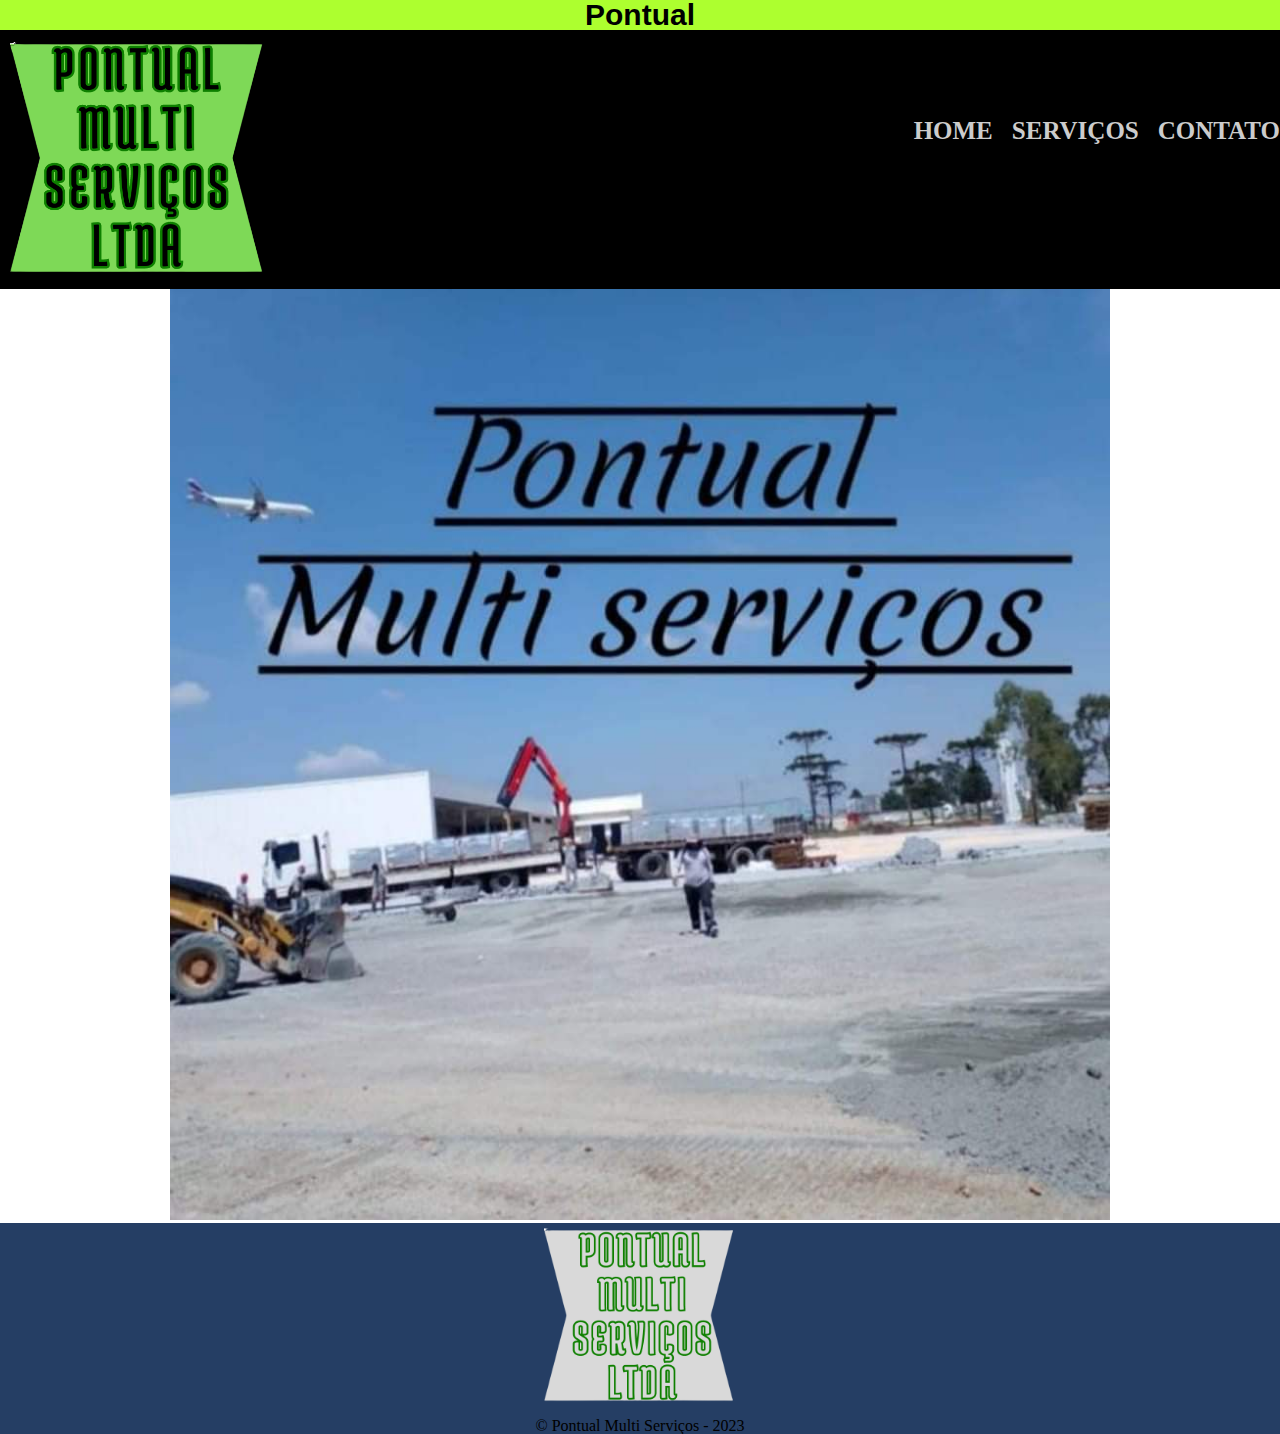
<file: index.html>
<!DOCTYPE html>
<html lang="en">
<head>
    <meta charset="UTF-8">
    <link rel="stylesheet" href="reset.css">
    <link rel="stylesheet" href="style.css">
    <meta name="viewport" content="width=device-width, initial-scale=1.0">
    <title>Pontual</title>
</head>
<body>
    <header> <h1 class="tituloprincipal">Pontual</h1>
        <img class="logo" src="PontualLogo.png">
        <nav>
        <ul>
            <li><a href="index.html">Home</a></li>
            <li><a href="serviços.html">Serviços</a></li>
            <li><a href="contato.html">Contato</a></li>
        </ul>
        </nav>
        </header>
        <main>
            <img class="pontualprincipal" src="PontualPrincipal.jpg">
        </main>
        <footer>
            <img class="logobranco" src="PontualLogobranco.png" alt="Logo da Pontual">
            <p class="copyright">&copy; Pontual Multi Serviços - 2023 </p>
        </footer> 
</body>
</html>
</file>
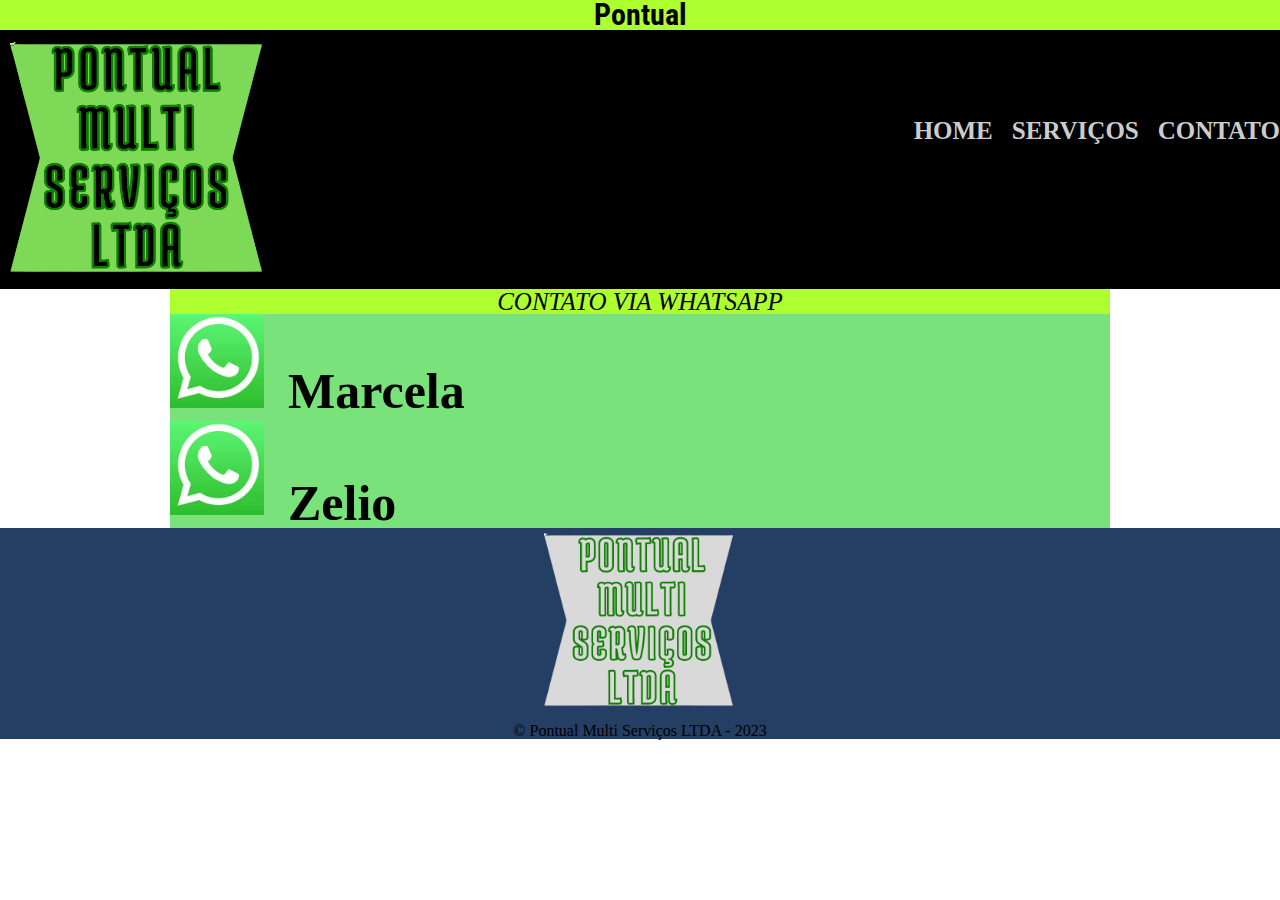
<file: contato.html>
<!DOCTYPE html>
<html lang="en">
<head>
    <meta charset="UTF-8">
    <meta name="viewport" content="width=device-width, initial-scale=1.0">
    <title>Pontual</title>
    <link rel="preconnect" href="https://fonts.googleapis.com">
    <link rel="preconnect" href="https://fonts.gstatic.com" crossorigin>
    <link href="https://fonts.googleapis.com/css2?family=Pixelify+Sans&family=Roboto+Condensed:ital,wght@1,700&display=swap" rel="stylesheet">
    <link rel="stylesheet" href="reset.css">
    <link rel="stylesheet" href="style.css">
</head>
<body>
    <header> <h1 class="tituloprincipal">Pontual</h1>
        <img class="logo" src="PontualLogo.png">
        <nav>
            <li><a href="index.html">Home</a></li>
            <li><a href="serviços.html">Serviços</a></li>
            <li><a href="contato.html">Contato</a></li>
        </ul>
        </nav>
        </header>
        <main>
            <h2 class="contatoH2">
                <p class="contatowhats">contato via whatsapp</p>
                </h2>
            <div class="contatodiv">
        <img class="whatsico" src="whatsappIcon.jpeg" alt="whatsappIcon">
        <p class="marcela">Marcela</p>
        </div>
        <div class="contatodiv2">
        <img class="whatsico2" src="whatsappIcon.jpeg" alt="whatsappIcon">
        <p class="zelio">Zelio</p>
        </div>
        </main>
        <footer>
                <img class="logobranco" src="PontualLogobranco.png" alt="Logo da Pontual">
                <p class="copyright">&copy; Pontual Multi Serviços LTDA - 2023 </p>
        </footer> 
</body>
</html>
</file>
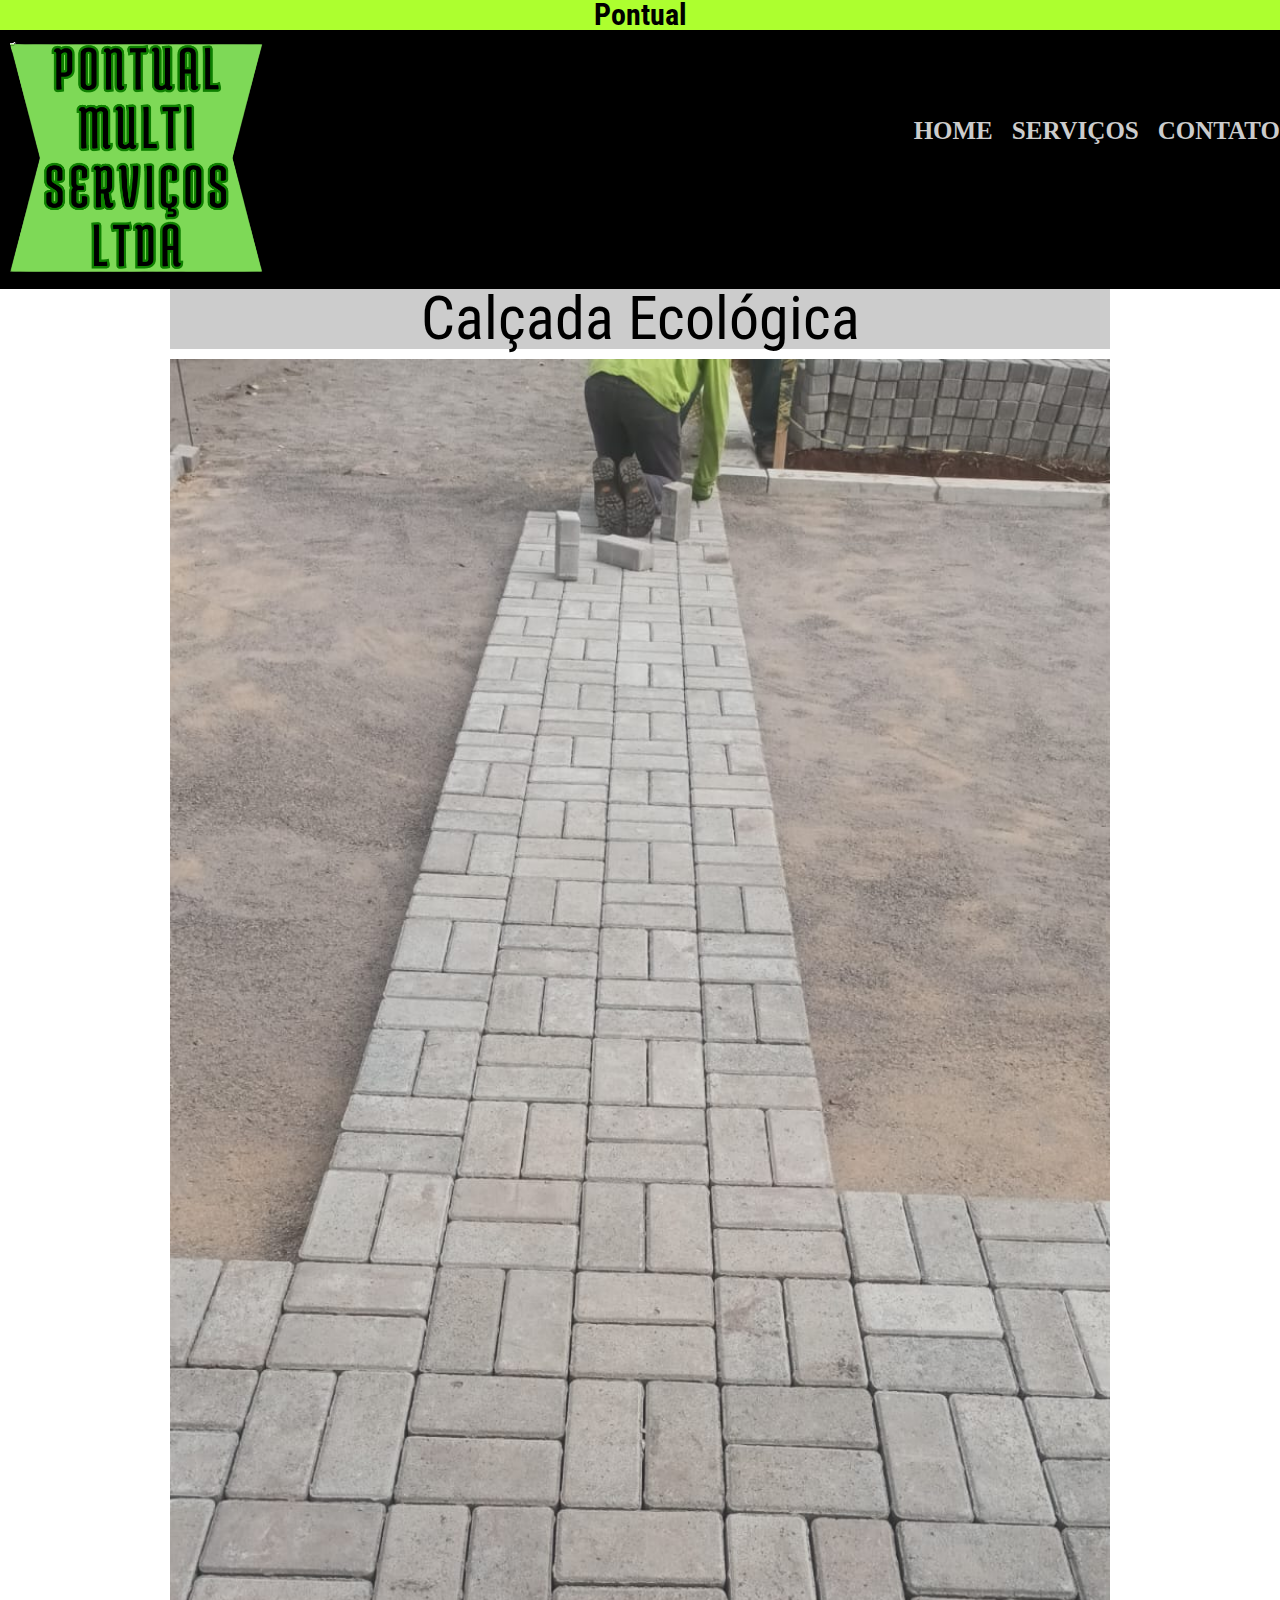
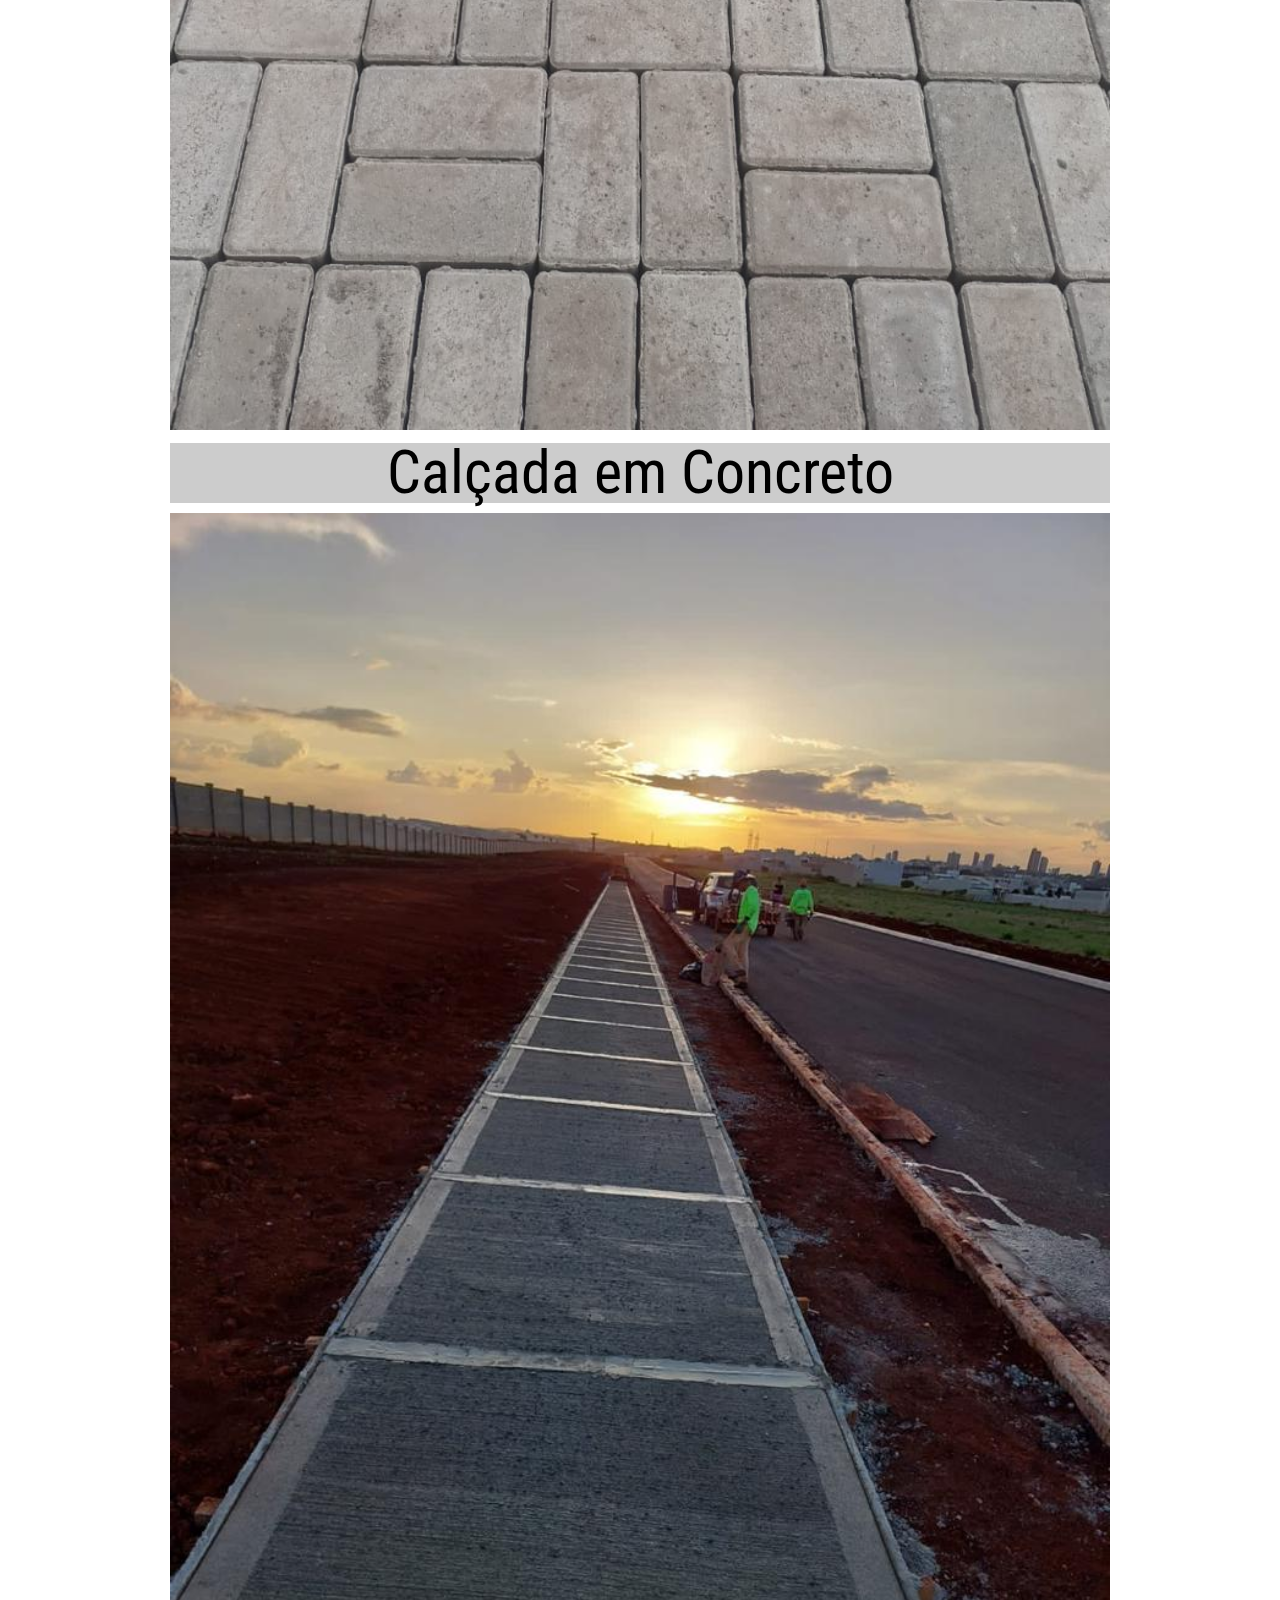
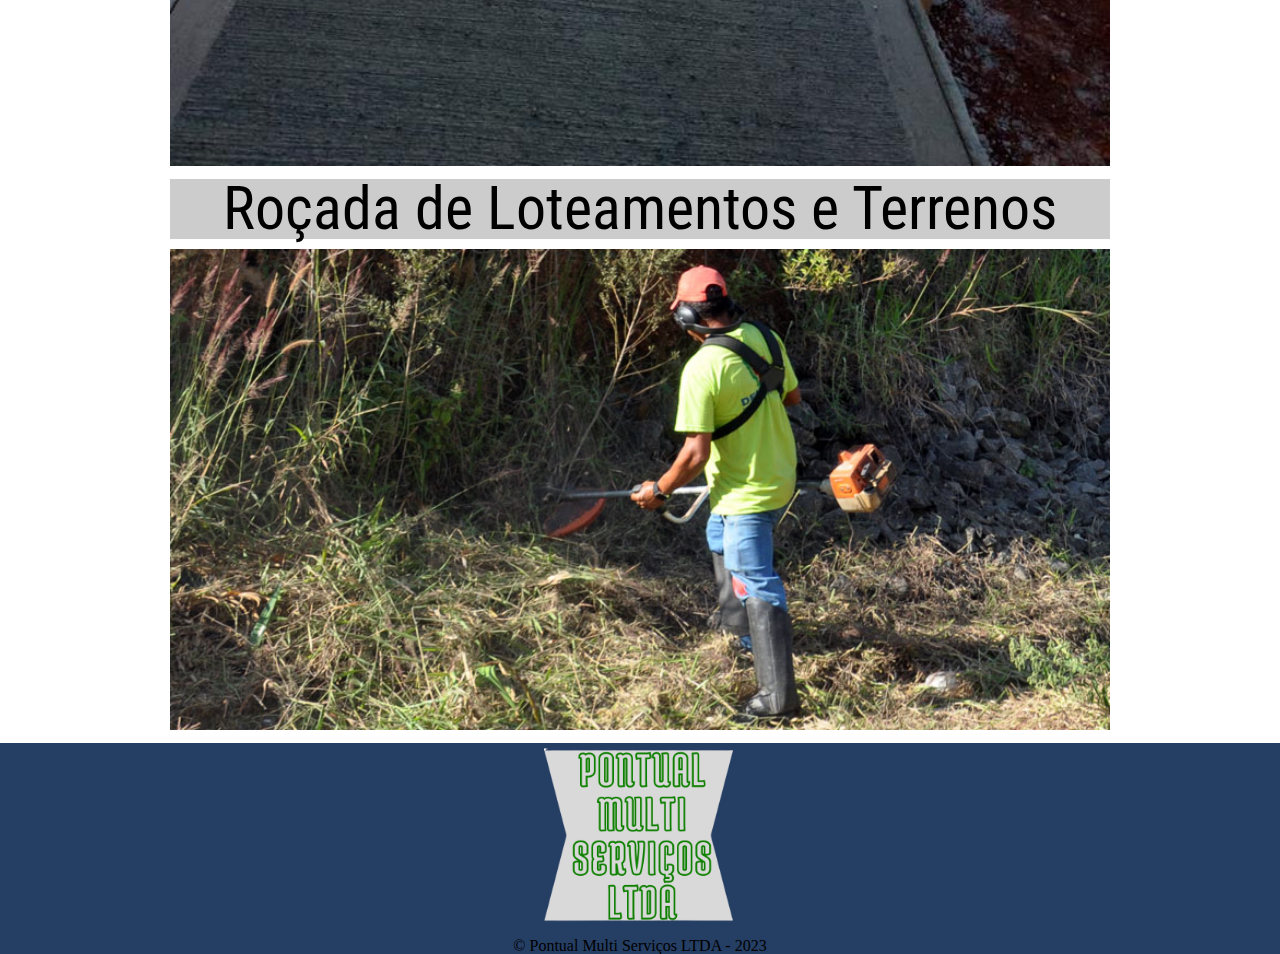
<file: serviços.html>
<!DOCTYPE html>
<html lang="en">
<head>
    <meta charset="UTF-8">
    <title>Pontual</title>
    <link rel="preconnect" href="https://fonts.googleapis.com">
    <link rel="preconnect" href="https://fonts.gstatic.com" crossorigin>
    <link href="https://fonts.googleapis.com/css2?family=Pixelify+Sans&family=Roboto+Condensed:ital,wght@1,700&display=swap" rel="stylesheet">
    <link rel="stylesheet" href="reset.css">
    <link rel="stylesheet" href="style.css">
    <meta name="viewport" content="width=device-width, initial-scale=1.0">   
</head>
<body>
<header> <h1 class="tituloprincipal">Pontual</h1>
<img class="logo" src="PontualLogo.png">
<nav>
<ul>
    <li><a href="index.html">Home</a></li>
    <li><a href="serviços.html">Serviços</a></li>
    <li><a href="contato.html">Contato</a></li>
</ul>
</nav>
</header>
<main>
    <ul class="serviços">
        <li><h2 class="serviçoitem">Calçada Ecológica</h2>
        <img class="paver" src="paver.jpg">
        </li>       
        <li><h2 class="serviçoitem">Calçada em Concreto</h2>
            <img src="calçadaconcreto.jpg">
        </li>
        <li><h2 class="serviçoitem">Roçada de Loteamentos e Terrenos</h2>
            <img src="roçada.jpg">
        </li>
    </ul>
</main>
<footer>
    <img class="logobranco" src="PontualLogobranco.png" alt="Logo da Pontual">
    <p class="copyright">&copy; Pontual Multi Serviços LTDA - 2023 </p>
</footer> 
</body>
</html>
</file>
<file: style.css>
header{
    background: black;
}

.tituloprincipal{
    font-family: 'Pixelify Sans', cursive;
    font-family: 'Roboto Condensed', sans-serif;
    text-align: center;
    font-size: 30px;
    font-weight: bold;
    text-decoration: none;
    background: greenyellow;
    background-size: auto;
}

.logo{
    width: 20%;
    padding-left: 10px;
}

nav {
	position: absolute;
	top: 110px;
	right: 0;
}

nav li {
	display: inline;
	margin: 0 0 0 15px;
    font-size: 35px;
}

nav a:hover{
    color: greenyellow;
    text-decoration: underline;
}

nav a {
	text-transform: uppercase;
	color: #CCCCCC;
	font-weight: bold;
	font-size: 25px;
	text-decoration: none;
}

.pontualprincipal{
    width: 100%;
}

footer{
    background: rgb(37, 62, 100);
    text-align: center;
}

.logobranco{
    width: 15%;
}

.copyright{
    text-align: center;
    color: rgb(0, 0, 0);
}

li h2{
    background: greenyellow;
}

li img{
    width: 100%;
    background: greenyellow;
    margin: 10px 0;
}

.serviçoitem{
    font-family: 'Pixelify Sans', cursive;
    font-family: 'Roboto Condensed', sans-serif;
    font-size: 60px;
    background: #CCCCCC;
    text-align: center;
}

main{
    width: 940px;
    margin: 0 auto;
}

.contatodiv{
    width: 100%;
    background: rgb(122, 226, 122);
    max-height: 100vh;
}

.contatodiv:hover{
    transform: scale(1.1);
    transition: 2s;
}

.contatodiv:active{
    background: rgb(76, 156, 76);
    transition: 0.1s;
}

.contatoH2{
    background: greenyellow;
    width: 100%;
    }

.contatowhats{
    display: block;
    font-size: 25px;
    text-align: center;
    text-transform: uppercase;
    font-style: italic;
}


.whatsico{
    width: 10%;
    display: inline-block;
    left: 0;
}

.marcela{
    display: inline-block;
    font-size: 50px;
    margin: 0 20px;
    font-weight: bold;
}

.contatodiv2{
    width: 100%;
    background: rgb(122, 226, 122);
}

.contatodiv2:hover{
    transform: scale(1.1);
    transition: 2s;
}

.contatodiv2:active{
    background: rgb(76, 156, 76);
    transition: 0.1s;
}

.whatsico2{
    width: 10%;
    display: inline-block;
    right: 0;
    position: relative;
    margin: 5px 0;
}

.zelio{
    display: inline-block;
    font-size: 50px;
    margin: 0 20px;
    font-weight: bold;
}
</file>
